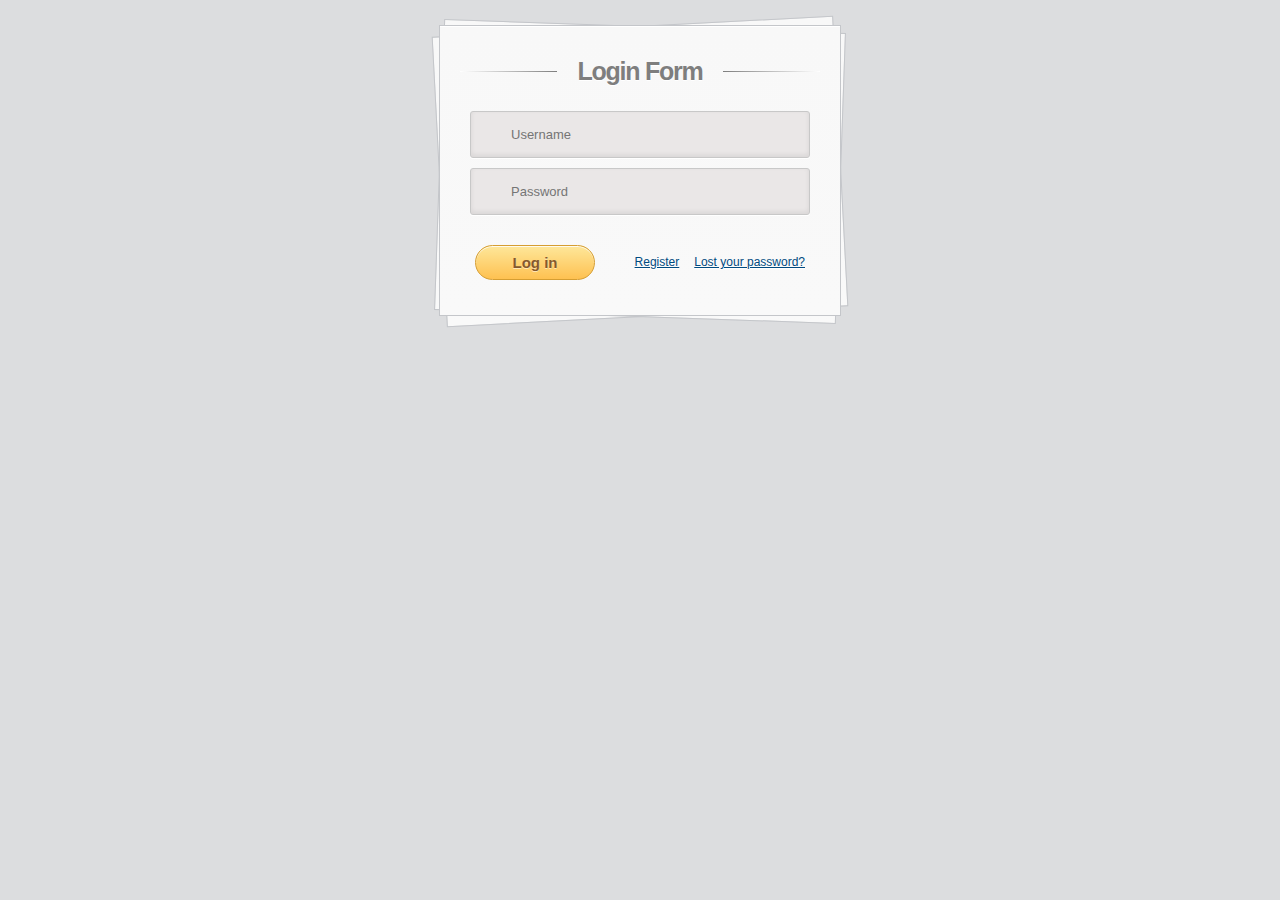
<file: iSupportLife/WebContent/login.html>
<!DOCTYPE html>
<!--[if lt IE 7 ]> <html lang="en" class="ie6 ielt8"> <![endif]-->
<!--[if IE 7 ]>    <html lang="en" class="ie7 ielt8"> <![endif]-->
<!--[if IE 8 ]>    <html lang="en" class="ie8"> <![endif]-->
<!--[if (gte IE 9)|!(IE)]><!--> <html lang="en"> <!--<![endif]-->
<head>
<meta charset="utf-8">
<link rel="stylesheet" type="text/css" href="css/login.css" media="all" />
<script src="js/custom_login_script.js"></script>

</head>
<body>
<div class="container">
	<section id="content">
		<form action="">
			<h1>Login Form</h1>
			<div>
				<input type="text" placeholder="Username" required="" id="user_id" />
			</div>
			<div>
				<input type="password" placeholder="Password" required="" id="password" />
			</div>
			<div id="res"></div>
			<div>
				<input type="button" value="Log in" onclick="login()"/>
				<a href="#">Lost your password?</a>
				<a onclick="showSignupForm()" style="cursor:pointer">Register</a>
			</div>			
		</form><!-- form -->

	</section><!-- content -->
</div><!-- container -->
</body>
</html>
</file>
<file: iSupportLife/WebContent/css/login.css>
/* Reset CSS */
html, body, div, span, applet, object, iframe,
h1, h2, h3, h4, h5, h6, p, blockquote, pre,
a, abbr, acronym, address, big, cite, code,
del, dfn, em, font, img, ins, kbd, q, s, samp,
small, strike, strong, sub, sup, tt, var,
b, u, i, center,
dl, dt, dd, ol, ul, li,
fieldset, form, label, legend,
table, caption, tbody, tfoot, thead, tr, th, td {
	margin: 0;
	padding: 0;
	border: 0;
	outline: 0;
	font-size: 100%;
	vertical-align: baseline;
	background: transparent;
}
body {
	background: #DCDDDF url(http://cssdeck.com/uploads/media/items/7/7AF2Qzt.png);
	color: #000;
	font: 14px Arial;
	margin: 0 auto;
	padding: 0;
	position: relative;
}
h1{ font-size:28px;}
h2{ font-size:26px;}
h3{ font-size:18px;}
h4{ font-size:16px;}
h5{ font-size:14px;}
h6{ font-size:12px;}
h1,h2,h3,h4,h5,h6{ color:#563D64;}
small{ font-size:10px;}
b, strong{ font-weight:bold;}
a{ text-decoration: none; }
a:hover{ text-decoration: underline; }
.left { float:left; }
.right { float:right; }
.alignleft { float: left; margin-right: 15px; }
.alignright { float: right; margin-left: 15px; }
.clearfix:after,
form:after {
	content: ".";
	display: block;
	height: 0;
	clear: both;
	visibility: hidden;
}
.container { margin: 25px auto; position: relative; width: 900px; }
#content {
	background: #f9f9f9;
	background: -moz-linear-gradient(top,  rgba(248,248,248,1) 0%, rgba(249,249,249,1) 100%);
	background: -webkit-linear-gradient(top,  rgba(248,248,248,1) 0%,rgba(249,249,249,1) 100%);
	background: -o-linear-gradient(top,  rgba(248,248,248,1) 0%,rgba(249,249,249,1) 100%);
	background: -ms-linear-gradient(top,  rgba(248,248,248,1) 0%,rgba(249,249,249,1) 100%);
	background: linear-gradient(top,  rgba(248,248,248,1) 0%,rgba(249,249,249,1) 100%);
	filter: progid:DXImageTransform.Microsoft.gradient( startColorstr='#f8f8f8', endColorstr='#f9f9f9',GradientType=0 );
	-webkit-box-shadow: 0 1px 0 #fff inset;
	-moz-box-shadow: 0 1px 0 #fff inset;
	-ms-box-shadow: 0 1px 0 #fff inset;
	-o-box-shadow: 0 1px 0 #fff inset;
	box-shadow: 0 1px 0 #fff inset;
	border: 1px solid #c4c6ca;
	margin: 0 auto;
	padding: 25px 0 0;
	position: relative;
	text-align: center;
	text-shadow: 0 1px 0 #fff;
	width: 400px;
}
#content h1 {
	color: #7E7E7E;
	font: bold 25px Helvetica, Arial, sans-serif;
	letter-spacing: -0.05em;
	line-height: 20px;
	margin: 10px 0 30px;
}
#content h1:before,
#content h1:after {
	content: "";
	height: 1px;
	position: absolute;
	top: 10px;
	width: 27%;
}
#content h1:after {
	background: rgb(126,126,126);
	background: -moz-linear-gradient(left,  rgba(126,126,126,1) 0%, rgba(255,255,255,1) 100%);
	background: -webkit-linear-gradient(left,  rgba(126,126,126,1) 0%,rgba(255,255,255,1) 100%);
	background: -o-linear-gradient(left,  rgba(126,126,126,1) 0%,rgba(255,255,255,1) 100%);
	background: -ms-linear-gradient(left,  rgba(126,126,126,1) 0%,rgba(255,255,255,1) 100%);
	background: linear-gradient(left,  rgba(126,126,126,1) 0%,rgba(255,255,255,1) 100%);
    right: 0;
}
#content h1:before {
	background: rgb(126,126,126);
	background: -moz-linear-gradient(right,  rgba(126,126,126,1) 0%, rgba(255,255,255,1) 100%);
	background: -webkit-linear-gradient(right,  rgba(126,126,126,1) 0%,rgba(255,255,255,1) 100%);
	background: -o-linear-gradient(right,  rgba(126,126,126,1) 0%,rgba(255,255,255,1) 100%);
	background: -ms-linear-gradient(right,  rgba(126,126,126,1) 0%,rgba(255,255,255,1) 100%);
	background: linear-gradient(right,  rgba(126,126,126,1) 0%,rgba(255,255,255,1) 100%);
    left: 0;
}
#content:after,
#content:before {
	background: #f9f9f9;
	background: -moz-linear-gradient(top,  rgba(248,248,248,1) 0%, rgba(249,249,249,1) 100%);
	background: -webkit-linear-gradient(top,  rgba(248,248,248,1) 0%,rgba(249,249,249,1) 100%);
	background: -o-linear-gradient(top,  rgba(248,248,248,1) 0%,rgba(249,249,249,1) 100%);
	background: -ms-linear-gradient(top,  rgba(248,248,248,1) 0%,rgba(249,249,249,1) 100%);
	background: linear-gradient(top,  rgba(248,248,248,1) 0%,rgba(249,249,249,1) 100%);
	filter: progid:DXImageTransform.Microsoft.gradient( startColorstr='#f8f8f8', endColorstr='#f9f9f9',GradientType=0 );
	border: 1px solid #c4c6ca;
	content: "";
	display: block;
	height: 100%;
	left: -1px;
	position: absolute;
	width: 100%;
}
#content:after {
	-webkit-transform: rotate(2deg);
	-moz-transform: rotate(2deg);
	-ms-transform: rotate(2deg);
	-o-transform: rotate(2deg);
	transform: rotate(2deg);
	top: 0;
	z-index: -1;
}
#content:before {
	-webkit-transform: rotate(-3deg);
	-moz-transform: rotate(-3deg);
	-ms-transform: rotate(-3deg);
	-o-transform: rotate(-3deg);
	transform: rotate(-3deg);
	top: 0;
	z-index: -2;
}
#content form { margin: 0 20px; position: relative }
#content form input[type="text"],
#content form input[type="password"] {
	-webkit-border-radius: 3px;
	-moz-border-radius: 3px;
	-ms-border-radius: 3px;
	-o-border-radius: 3px;
	border-radius: 3px;
	-webkit-box-shadow: 0 1px 0 #fff, 0 -2px 5px rgba(0,0,0,0.08) inset;
	-moz-box-shadow: 0 1px 0 #fff, 0 -2px 5px rgba(0,0,0,0.08) inset;
	-ms-box-shadow: 0 1px 0 #fff, 0 -2px 5px rgba(0,0,0,0.08) inset;
	-o-box-shadow: 0 1px 0 #fff, 0 -2px 5px rgba(0,0,0,0.08) inset;
	box-shadow: 0 1px 0 #fff, 0 -2px 5px rgba(0,0,0,0.08) inset;
	-webkit-transition: all 0.5s ease;
	-moz-transition: all 0.5s ease;
	-ms-transition: all 0.5s ease;
	-o-transition: all 0.5s ease;
	transition: all 0.5s ease;
	background: #eae7e7 url(http://cssdeck.com/uploads/media/items/8/8bcLQqF.png) no-repeat;
	border: 1px solid #c8c8c8;
	color: #777;
	font: 13px Helvetica, Arial, sans-serif;
	margin: 0 0 10px;
	padding: 15px 10px 15px 40px;
	width: 80%;
}
#content form input[type="text"]:focus,
#content form input[type="password"]:focus {
	-webkit-box-shadow: 0 0 2px #ed1c24 inset;
	-moz-box-shadow: 0 0 2px #ed1c24 inset;
	-ms-box-shadow: 0 0 2px #ed1c24 inset;
	-o-box-shadow: 0 0 2px #ed1c24 inset;
	box-shadow: 0 0 2px #ed1c24 inset;
	background-color: #fff;
	border: 1px solid #ed1c24;
	outline: none;
}
#username { background-position: 10px 10px !important }
#password { background-position: 10px -53px !important }
#content form input[type="button"] {
	background: rgb(254,231,154);
	background: -moz-linear-gradient(top,  rgba(254,231,154,1) 0%, rgba(254,193,81,1) 100%);
	background: -webkit-linear-gradient(top,  rgba(254,231,154,1) 0%,rgba(254,193,81,1) 100%);
	background: -o-linear-gradient(top,  rgba(254,231,154,1) 0%,rgba(254,193,81,1) 100%);
	background: -ms-linear-gradient(top,  rgba(254,231,154,1) 0%,rgba(254,193,81,1) 100%);
	background: linear-gradient(top,  rgba(254,231,154,1) 0%,rgba(254,193,81,1) 100%);
	filter: progid:DXImageTransform.Microsoft.gradient( startColorstr='#fee79a', endColorstr='#fec151',GradientType=0 );
	-webkit-border-radius: 30px;
	-moz-border-radius: 30px;
	-ms-border-radius: 30px;
	-o-border-radius: 30px;
	border-radius: 30px;
	-webkit-box-shadow: 0 1px 0 rgba(255,255,255,0.8) inset;
	-moz-box-shadow: 0 1px 0 rgba(255,255,255,0.8) inset;
	-ms-box-shadow: 0 1px 0 rgba(255,255,255,0.8) inset;
	-o-box-shadow: 0 1px 0 rgba(255,255,255,0.8) inset;
	box-shadow: 0 1px 0 rgba(255,255,255,0.8) inset;
	border: 1px solid #D69E31;
	color: #85592e;
	cursor: pointer;
	float: left;
	font: bold 15px Helvetica, Arial, sans-serif;
	height: 35px;
	margin: 20px 0 35px 15px;
	position: relative;
	text-shadow: 0 1px 0 rgba(255,255,255,0.5);
	width: 120px;
}
#content form input[type="button"]:hover {
	background: rgb(254,193,81);
	background: -moz-linear-gradient(top,  rgba(254,193,81,1) 0%, rgba(254,231,154,1) 100%);
	background: -webkit-linear-gradient(top,  rgba(254,193,81,1) 0%,rgba(254,231,154,1) 100%);
	background: -o-linear-gradient(top,  rgba(254,193,81,1) 0%,rgba(254,231,154,1) 100%);
	background: -ms-linear-gradient(top,  rgba(254,193,81,1) 0%,rgba(254,231,154,1) 100%);
	background: linear-gradient(top,  rgba(254,193,81,1) 0%,rgba(254,231,154,1) 100%);
	filter: progid:DXImageTransform.Microsoft.gradient( startColorstr='#fec151', endColorstr='#fee79a',GradientType=0 );
}
#content form div a {
	color: #004a80;
    float: right;
    font-size: 12px;
    margin: 30px 15px 0 0;
    text-decoration: underline;
}
.button {
	background: rgb(247,249,250);
	background: -moz-linear-gradient(top,  rgba(247,249,250,1) 0%, rgba(240,240,240,1) 100%);
	background: -webkit-linear-gradient(top,  rgba(247,249,250,1) 0%,rgba(240,240,240,1) 100%);
	background: -o-linear-gradient(top,  rgba(247,249,250,1) 0%,rgba(240,240,240,1) 100%);
	background: -ms-linear-gradient(top,  rgba(247,249,250,1) 0%,rgba(240,240,240,1) 100%);
	background: linear-gradient(top,  rgba(247,249,250,1) 0%,rgba(240,240,240,1) 100%);
	filter: progid:DXImageTransform.Microsoft.gradient( startColorstr='#f7f9fa', endColorstr='#f0f0f0',GradientType=0 );
	-webkit-box-shadow: 0 1px 2px rgba(0,0,0,0.1) inset;
	-moz-box-shadow: 0 1px 2px rgba(0,0,0,0.1) inset;
	-ms-box-shadow: 0 1px 2px rgba(0,0,0,0.1) inset;
	-o-box-shadow: 0 1px 2px rgba(0,0,0,0.1) inset;
	box-shadow: 0 1px 2px rgba(0,0,0,0.1) inset;
	-webkit-border-radius: 0 0 5px 5px;
	-moz-border-radius: 0 0 5px 5px;
	-o-border-radius: 0 0 5px 5px;
	-ms-border-radius: 0 0 5px 5px;
	border-radius: 0 0 5px 5px;
	border-top: 1px solid #CFD5D9;
	padding: 15px 0;
}
.button a {
	background: url(http://cssdeck.com/uploads/media/items/8/8bcLQqF.png) 0 -112px no-repeat;
	color: #7E7E7E;
	font-size: 17px;
	padding: 2px 0 2px 40px;
	text-decoration: none;
	-webkit-transition: all 0.3s ease;
	-moz-transition: all 0.3s ease;
	-ms-transition: all 0.3s ease;
	-o-transition: all 0.3s ease;
	transition: all 0.3s ease;
}
.button a:hover {
	background-position: 0 -135px;
	color: #00aeef;
}
</file>
